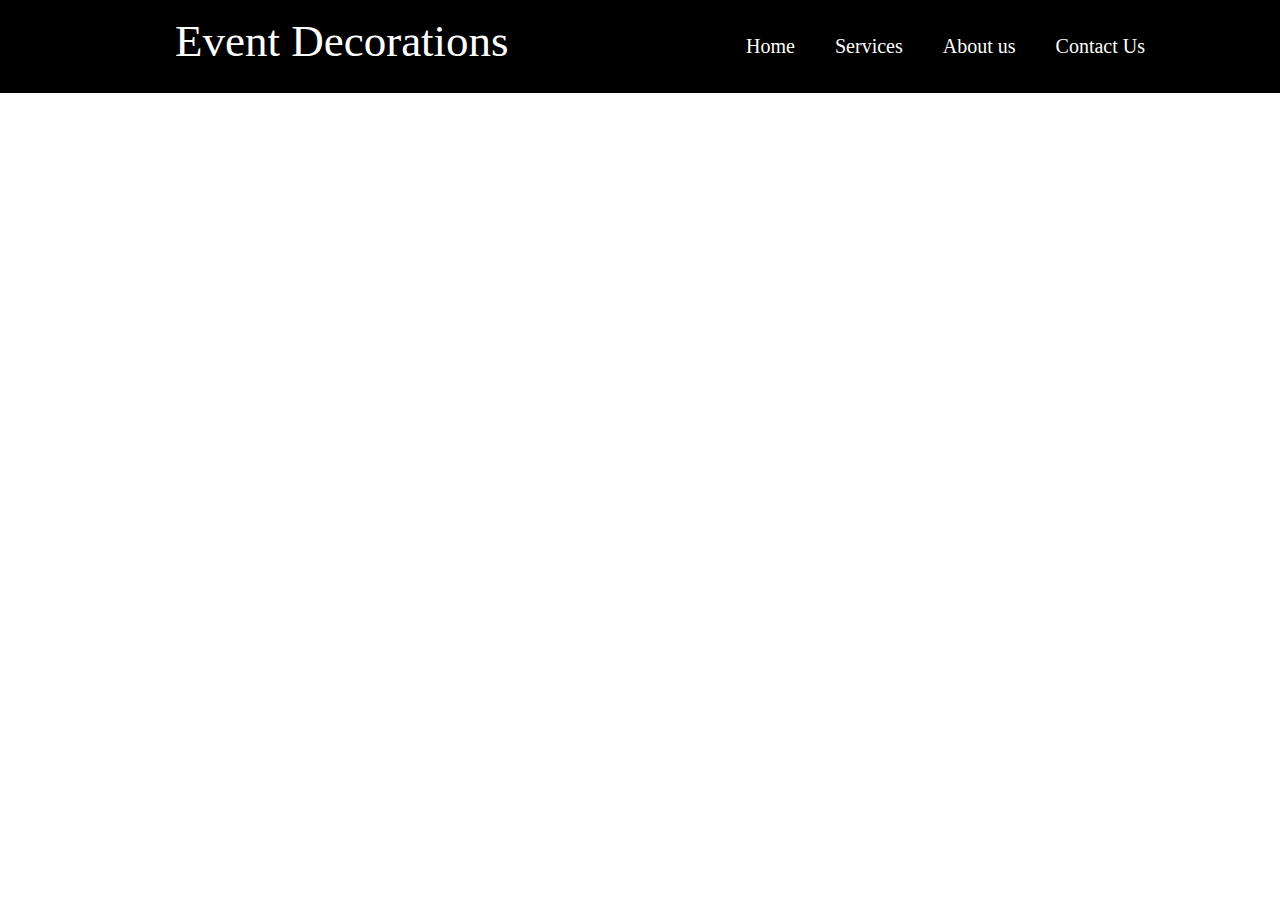
<file: aboutus.html>
<html>
    <head lang="en">
        <title>Best event decorations</title>
        <link rel="stylesheet" href="style.css">
        <link rel="icon" type= "image/x-icon" href="images/img4.jpeg">
    </head>
    <body>

        <ul class="list">
            <li class="event">Event Decorations</li>
            <li style="float: right"; class="Contactus"><a href="contactus.html"  > Contact Us</a></li>
            <li style="float: right";><a href="aboutus.html" >About us</a></li>
            <li style="float: right";><a href="#services" target="_self">Services</a></li>
            <li style="float: right";><a href="index.html" target="_self">Home</a></li>
        </ul>
        <br>
</file>
<file: style.css>
body{
    margin: 0;
}
h1{
   text-align: center;
   margin-top:92px;
  
   font-size: 20;
}
p{
   text-align: center;
   font-size: 20px;
}

button{
    padding:10px;
    
}
button a{
    text-decoration: none;
}

img{
    align-self: center;
}
img{
    margin:10px;
}
.img-size{
    width: 50%;
    height:50%;
}
.img-size1{
    width:50%;
    height: 50%;
}
.bgcolor{
    color:black;
    margin: 0px;
    padding: 0px;
}
.list{
    background-color: black;
    color: white;
    width:100%;
}

li{
    display:inline;
    margin: 20px;
    

    
}
.list{
    padding: 15px;
    margin: 0 px;
    font-size: 20px;
    font: bold; 
    float: right;
    position: fixed;
    top: -20px;
}

.event{
    font-size: 45px;
    padding-left: 140px; 
    
    
}
img{
    width: 50%;
    height:70%;
    margin-left: 25%
}
.contactus{
    padding-right: 0;
    margin-right: 150px;
    color: white;
}
.immage{
    width:18%;
    height: 30%;
    margin: 10px;
}
.detai{
    padding-top: 30px;
    
    text-align: center;
}
.registration{
    text-align:center;
}
fieldset{
    width:30%;
    margin:50px;    
}
a{
    text-decoration: none;
    color: white;
}
li:hover{
    text-decoration:underline;
}
.gfg{
    margin:3%;
    position: relative;
}
.text{
    position: absolute;
    color: rgb(255,255,255);
    left: 18rem;
    top:2rem;
    background-color: rgb(41,41,41,0.8);
    padding: 0 1rem;
}
.matter{
    display: inline;
    background-color: none;
    text-align: center;
    font-style: bold;
}
</file>
